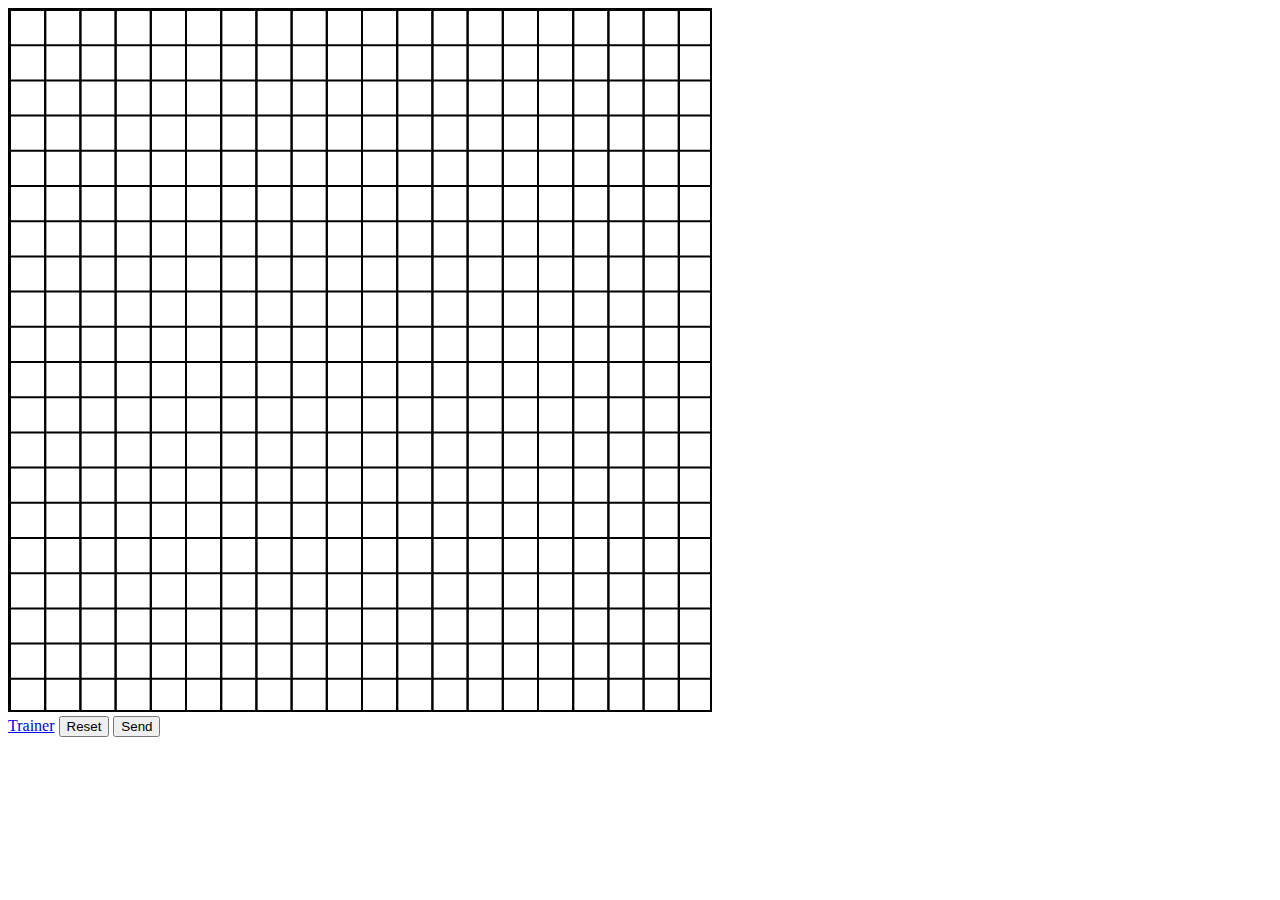
<file: front/index.html>
<!DOCTYPE html>
<html>

<head>
  <link rel="stylesheet" href="style.css">
</head>

<body onload="initCanvas(700)">

  
  <div>
    <canvas id="can" style="border: 2px solid black;">

    </canvas>

  </div>
  <script src="canvas.js"></script>
  
  <a href="train.html">Trainer</a>
  <button onclick="initCanvas(700)">Reset</button>
  <button onclick="sendTable()">Send</button>
  <div id='bars'></div>
  

</body>

</html>
</file>
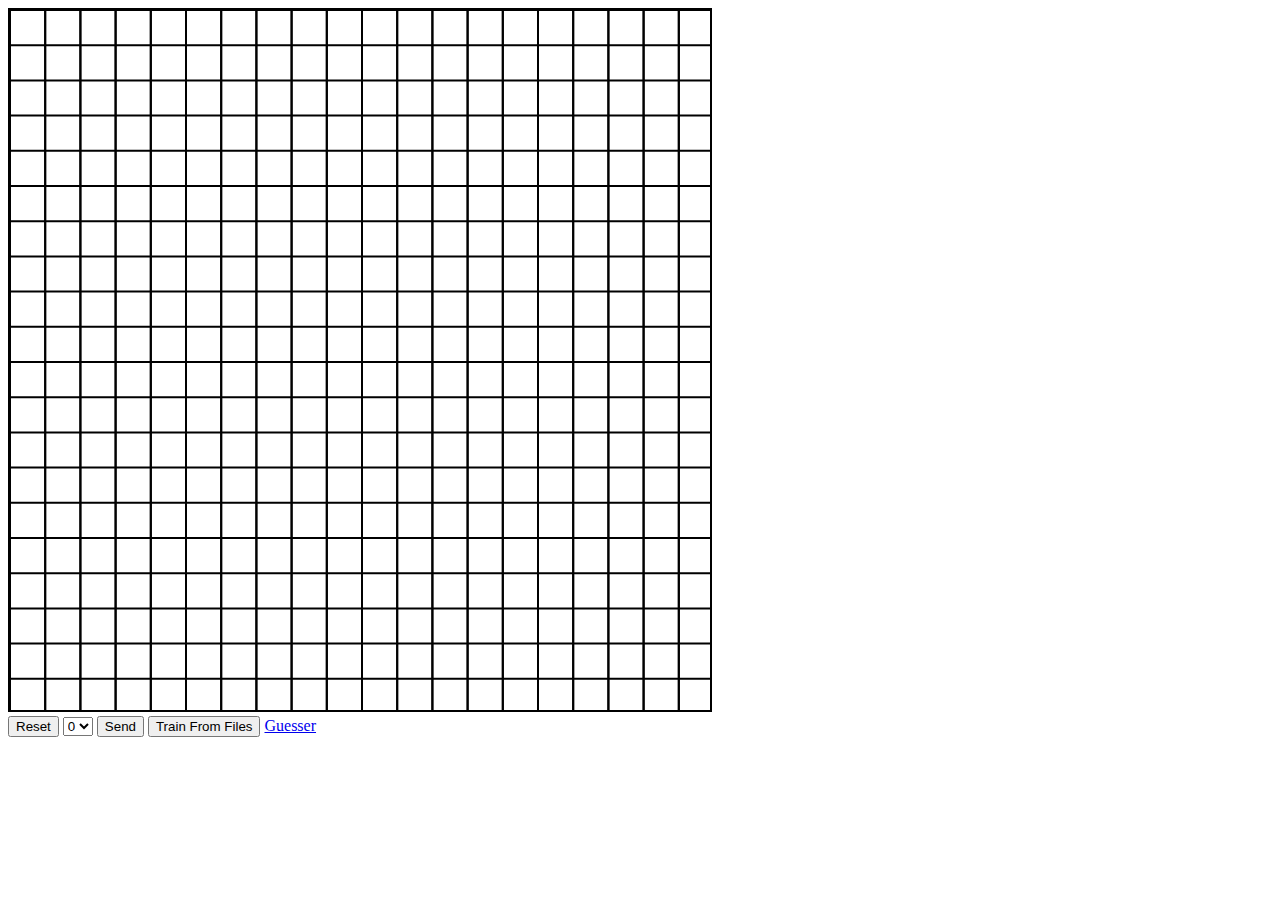
<file: front/train.html>
<!DOCTYPE html>
<html>

<head>

</head>

<body onload="initCanvas(700)">
  <div>
    
  </div>
  <div>
    <canvas id="can" style="border: 2px solid black;">
      
    </canvas>
    
    
  </div>
  <script src="canvas.js"></script>
  
  <button onclick="initCanvas(700)">Reset</button>
  <select id="selector">
    <option>0</option>
    <option>1</option>
    <option>2</option>
    <option>3</option>
    <option>4</option>
    <option>5</option>
    <option>6</option>
    <option>7</option>
    <option>8</option>
    <option>9</option>
  </select>
  <button onclick="sendTrainingTable()">Send</button>
  <button onclick="trainFromFiles()">Train From Files</button>
  <a href="index.html">Guesser</a>
  
  
</body>

</html>
</file>
<file: front/style.css>
.max {
    background-color: rgb(148, 148, 148);
    border-radius: 8px;
    border: solid black 3px;
    height:20px;
    margin:15px;
    width: 50%;
}

.progres {
    background-color: rgb(144, 26, 26);
    border-radius: 8px;
    padding-left: 5px;
    color: white;
    width: 0%;
}
</file>
